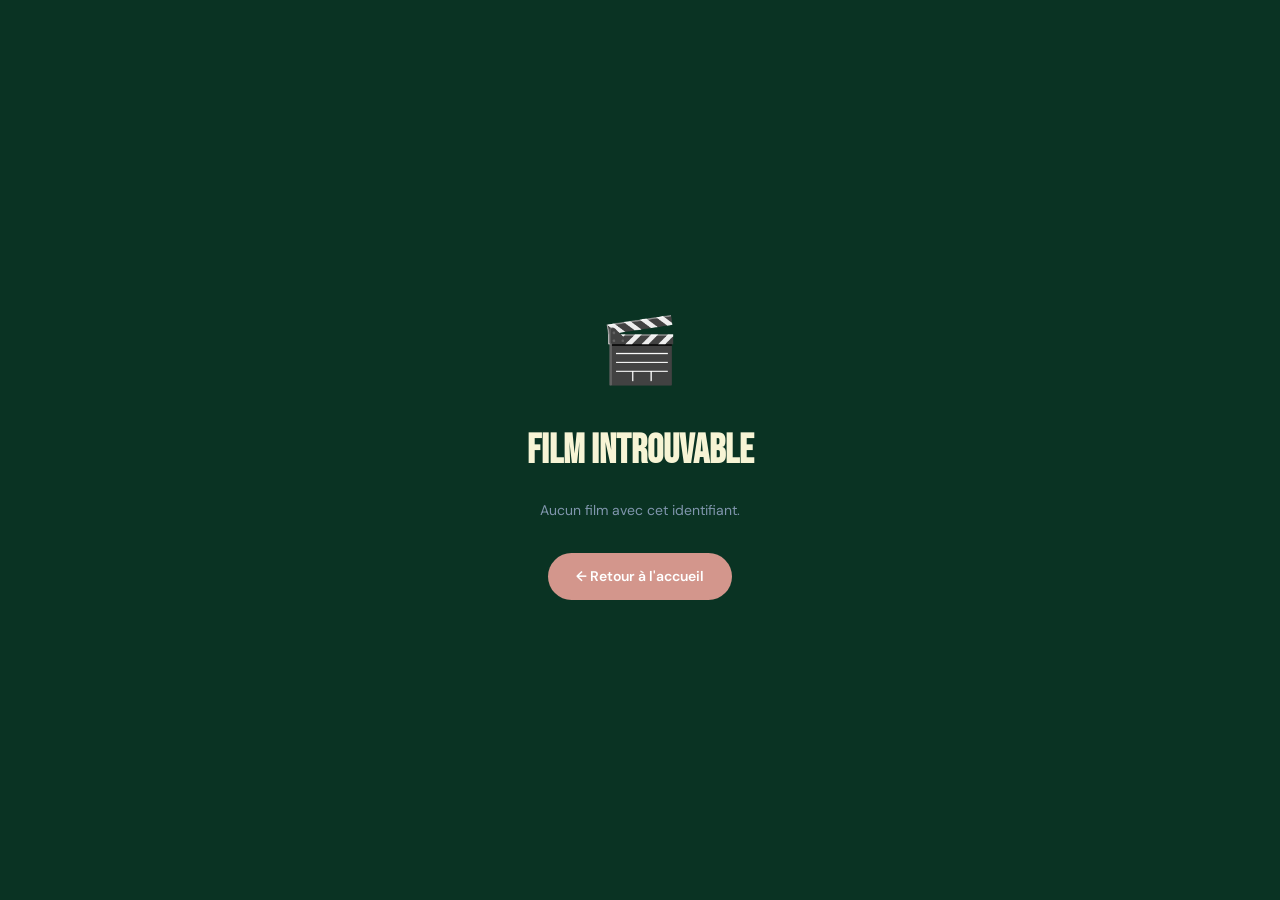
<file: watch.html>
<!DOCTYPE html>
<html lang="fr">
<head>
  <meta charset="UTF-8"/>
  <meta name="viewport" content="width=device-width, initial-scale=1.0"/>
  <title>Regarder — CinéVibe</title>
  <link href="https://fonts.googleapis.com/css2?family=Bebas+Neue&family=DM+Sans:wght@300;400;500;600&display=swap" rel="stylesheet"/>
  <link rel="stylesheet" href="style.css"/>
  <style>
    body { background: #000; margin: 0; min-height: 100vh; }

    /* ── BARRE DU HAUT ── */
    .barre-watch {
      position: fixed; top: 0; left: 0; right: 0; z-index: 100;
      display: flex; align-items: center; justify-content: space-between;
      padding: 0 2rem; height: 60px;
      background: linear-gradient(to bottom, rgba(0,0,0,.9), transparent);
      transition: opacity .3s;
    }
    .logo-watch { font-family: var(--titre); font-size: 1.8rem; color: var(--accent); }
    .logo-watch span { color: var(--accent2); }

    .btn-retour {
      display: flex; align-items: center; gap: 8px;
      background: rgba(255,255,255,.12); border: 1px solid rgba(255,255,255,.2);
      color: #fff; border-radius: 99px; padding: 7px 18px;
      font-family: var(--police); font-size: 13px; font-weight: 600;
      cursor: pointer; text-decoration: none; transition: background .2s;
    }
    .btn-retour:hover { background: rgba(255,255,255,.25); color: #fff; }

    /* ── ZONE VIDÉO ── */
    .zone-video {
      width: 100vw; height: 100vh;
      display: flex; align-items: center; justify-content: center;
      background: #000;
    }
    #lecteur-video {
      width: 100%; height: 100%;
      object-fit: contain;
      background: #000;
    }

    /* ── INFO EN BAS ── */
    .info-bas {
      position: fixed; bottom: 0; left: 0; right: 0;
      padding: 2rem 2.5rem 2.5rem;
      background: linear-gradient(to top, rgba(0,0,0,.95) 50%, transparent);
      pointer-events: none;
      transition: opacity .4s;
    }
    .film-titre-watch {
      font-family: var(--titre); font-size: 2.5rem;
      color: #fff; margin-bottom: .3rem;
    }
    .film-meta-watch {
      display: flex; gap: 1.2rem; font-size: 13px;
      color: rgba(255,255,255,.6); flex-wrap: wrap;
    }
    .film-meta-watch .note-w { color: var(--accent2); font-weight: 700; }

    /* ── MASQUER TOUT QUAND IDLE ── */
    body.idle .barre-watch { opacity: 0; pointer-events: none; }
    body.idle .info-bas    { opacity: 0; }

    /* ── PAGE D'ERREUR ── */
    .erreur-page {
      width: 100vw; height: 100vh;
      display: flex; flex-direction: column;
      align-items: center; justify-content: center;
      color: var(--texte); text-align: center; gap: 1rem;
      background: var(--bg);
    }
    .erreur-page h2 { font-family: var(--titre); font-size: 2.5rem; color: var(--texte); }
    .erreur-page p  { color: var(--discret); font-size: 14px; max-width: 400px; }

    /* ── RESPONSIVE ── */
    @media (max-width: 768px) {
      .film-titre-watch { font-size: 1.6rem; }
      .barre-watch { padding: 0 1rem; }
      .info-bas    { padding: 1.5rem 1.25rem 2rem; }
    }
  </style>
</head>
<body>

<!-- BARRE DU HAUT -->
<div class="barre-watch" id="barre-watch">
  <div class="logo-watch">Ciné<span>Vibe</span></div>
  <a class="btn-retour" id="btn-retour" href="index.html">← Retour</a>
</div>

<!-- VIDÉO -->
<div class="zone-video">
  <video id="lecteur-video" controls autoplay>
    Votre navigateur ne supporte pas la lecture vidéo.
  </video>
</div>

<!-- INFOS EN BAS -->
<div class="info-bas" id="info-bas">
  <div class="film-titre-watch" id="film-titre"></div>
  <div class="film-meta-watch"  id="film-meta"></div>
</div>

<script>
  /* ── Lire le paramètre ?id= dans l'URL ── */
  function getParam(nom) {
    return new URLSearchParams(window.location.search).get(nom);
  }

  /* ── Afficher une page d'erreur ── */
  function afficherErreur(msg) {
    document.body.innerHTML =
      '<div class="erreur-page">' +
        '<div style="font-size:4rem">🎬</div>' +
        '<h2>Film introuvable</h2>' +
        '<p>' + msg + '</p>' +
        '<a href="index.html" class="btn-principal" ' +
           'style="text-decoration:none;padding:12px 28px;margin-top:1rem;display:inline-block">' +
          '← Retour à l\'accueil' +
        '</a>' +
      '</div>';
  }

  /* ── Charger movies.json puis lancer la vidéo ── */
  let idFilm = parseInt(getParam("id"));

  fetch("movies.json")
    .then(function(r) { return r.json(); })
    .then(function(films) {

      /* trouver le film par id */
      let film = films.find(function(f) { return f.id === idFilm; });
      if (!film) { afficherErreur("Aucun film avec cet identifiant."); return; }

      /* titre de l'onglet */
      document.title = film.titre + " — CinéVibe";

      /* bouton retour intelligent */
      document.getElementById("btn-retour").href =
        document.referrer ? document.referrer : "index.html";

      /* infos en bas */
      document.getElementById("film-titre").innerHTML = film.titre;
      document.getElementById("film-meta").innerHTML  =
        '<span class="note-w">★ ' + film.note + '</span>' +
        '<span>' + film.annee + '</span>' +
        '<span>' + film.duree + '</span>' +
        '<span>' + film.genre + '</span>';

      /* vérifier que le champ video existe */
      if (!film.video) {
        afficherErreur(
          "Aucun fichier vidéo associé à \"" + film.titre + "\".<br>" +
          "Ajoutez un champ <code>\"video\"</code> dans movies.json."
        );
        return;
      }

      /* fond = affiche du film si dispo */
      if (film.image) {
        let src = film.image.split("/").map(encodeURIComponent).join("/");
        document.body.style.backgroundImage =
          "linear-gradient(rgba(0,0,0,.7),rgba(0,0,0,.7)),url(" + src + ")";
        document.body.style.backgroundSize     = "cover";
        document.body.style.backgroundPosition = "center";
      }

      /* lancer la vidéo */
      let lecteur = document.getElementById("lecteur-video");
      lecteur.src = film.video;
      lecteur.load();
      lecteur.play().catch(function() {
        /* autoplay bloqué par le navigateur — l'utilisateur clique play */
      });

      /* masquer la barre + infos après 3s d'inactivité */
      let timer;
      function resetIdle() {
        document.body.classList.remove("idle");
        clearTimeout(timer);
        timer = setTimeout(function() {
          if (!lecteur.paused) { document.body.classList.add("idle"); }
        }, 3000);
      }
      document.addEventListener("mousemove",  resetIdle);
      document.addEventListener("touchstart", resetIdle);
      lecteur.addEventListener("pause", function() {
        document.body.classList.remove("idle");
      });
      resetIdle();
    })
    .catch(function() {
      afficherErreur("Impossible de charger la liste des films.");
    });
</script>

</body>
</html>
</file>
<file: style.css>
:root {
  --bg:        #0a3323;
  --surface:   #6b6d43;
  --card:      #364023;
  --bordure:   rgba(255,255,255,0.07);
  --accent:    #d3968c;
  --accent2:   #f6c94d;
  --texte:     #f7f4d5;
  --discret:   #8096ad;
  --rayon:     12px;
  --police:    'DM Sans', sans-serif;
  --titre:     'Bebas Neue', sans-serif;
}

*, *::before, *::after { box-sizing: border-box; margin: 0; padding: 0; }
html { scroll-behavior: smooth; }

body {
  background: var(--bg);
  color: var(--texte);
  font-family: var(--police);
  font-size: 15px;
  line-height: 1.6;
  min-height: 100vh;
}

/* ── NAVIGATION ── */
nav {
  position: sticky; top: 0; z-index: 100;
  display: flex; align-items: center; justify-content: space-between;
  padding: 0 2.5rem; height: 64px;
  background-color: #0a3323;
  backdrop-filter: blur(14px);
  border-bottom: 1px solid var(--bordure);
}
.logo { font-family: var(--titre); font-size: 2rem; color: var(--accent); letter-spacing: .04em; }
.logo span { color: var(--accent2); }
.nav-liens { display: flex; gap: 2rem; list-style: none; }
.nav-liens a { color: var(--discret); text-decoration: none; font-size: 14px; font-weight: 500; transition: color .2s; }
.nav-liens a:hover { color: var(--texte); }
.btn-chat {
  display: flex; align-items: center; gap: 8px;
  padding: 8px 18px; border-radius: 99px;
  background: var(--accent); color: #fff; border: none;
  font-family: var(--police); font-size: 13px; font-weight: 600;
  cursor: pointer; transition: transform .15s;
}
.btn-chat:hover { transform: scale(1.04); }
/* ── HERO ── */
.hero {
  position: relative; overflow: hidden;
  height: 520px; display: flex; align-items: flex-end;
  padding: 3rem 2.5rem;
}
.hero-fond {
  position: absolute; inset: 0; opacity: .55;
  background-image: url(imageghibli.jpg);
  background-size: cover;
  background-position: center;
}
.hero-contenu { position: relative; z-index: 2; max-width: 560px; }
.hero-badge {
  display: inline-block; background: var(--accent); color: #fff;
  font-size: 10px; font-weight: 700; letter-spacing: .12em; text-transform: uppercase;
  padding: 4px 10px; border-radius: 4px; margin-bottom: 1rem;
}
.hero h1 { font-family: var(--titre); font-size:xx-large; line-height: .95; margin-bottom: 1rem; }
.hero h1 em { color: var(--accent2); font-style: normal; }
.hero-meta { display: flex; gap: 1.5rem; font-size: 13px; margin-bottom: 1rem; }
.hero-meta span { color: var(--discret); }
.hero-meta .note { color: var(--accent2); font-weight: 700; }
.hero p { color: var(--discret); max-width: 400px; margin-bottom: 1.5rem; line-height: 1.7; }
.hero-actions { display: flex; gap: 12px; }

.btn-principal {
  padding: 12px 28px; border-radius: 99px;
  background: var(--accent); color: #fff; border: none;
  font-family: var(--police); font-size: 14px; font-weight: 600;
  cursor: pointer; transition: transform .15s;
}
.btn-principal:hover { transform: scale(1.04); }
.btn-fantome {
  padding: 12px 28px; border-radius: 99px;
  background: rgba(255,255,255,.08); color: var(--texte);
  border: 1px solid var(--bordure);
  font-family: var(--police); font-size: 14px; font-weight: 600;
  cursor: pointer; transition: background .2s;
}
.btn-fantome:hover { background: rgba(255,255,255,.14); }

/* ── BARRE DE RECHERCHE ── */
.zone-recherche { padding: 1.25rem 2.5rem 0; }
.barre-recherche {
  display: flex; align-items: center; gap: 10px;
  background: var(--card); border: 1px solid var(--bordure);
  border-radius: 99px; padding: 10px 20px; max-width: 420px;
}
.barre-recherche input {
  background: none; border: none; outline: none;
  color: var(--texte); font-family: var(--police); font-size: 14px; flex: 1;
}
.barre-recherche input::placeholder { color: var(--discret); }

/* ── GENRES ── */
.barre-genres {
  display: flex; gap: 10px; flex-wrap: wrap;
  padding: 1.5rem 2.5rem;
  border-bottom: 1px solid var(--bordure);
}
.pill-genre {
  padding: 6px 16px; border-radius: 99px;
  background: var(--card); color: var(--discret);
  border: 1px solid var(--bordure); font-size: 13px; font-weight: 500;
  cursor: pointer; transition: all .18s;
}
.pill-genre:hover, .pill-genre.actif {
  background: var(--accent); color: #fff; border-color: var(--accent);
}

/* ── SECTIONS ── */
section { padding: 2rem 2.5rem; }
.entete-section { display: flex; align-items: baseline; justify-content: space-between; margin-bottom: 1.25rem; }
.titre-section { font-family: var(--titre); font-size: 1.9rem; letter-spacing: .03em; }
.titre-section span { color: var(--accent); }
.voir-tout { font-size: 12px; color: var(--discret); font-weight: 600; letter-spacing: .06em; text-transform: uppercase; cursor: pointer; }
.voir-tout:hover { color: var(--accent2); }

/* ── CARTES FILMS ── */
.grille-films {
  display: grid;
  grid-template-columns: repeat(auto-fill, minmax(170px,1fr));
  gap: 16px;
}
.rangee-films { display: flex; gap: 14px; overflow-x: auto; padding-bottom: 8px; scrollbar-width: none; }
.rangee-films::-webkit-scrollbar { display: none; }
.rangee-films .carte-film { flex: 0 0 160px; }

.carte-film {
  background: var(--card); border-radius: var(--rayon);
  border: 1px solid var(--bordure); overflow: hidden;
  cursor: pointer; position: relative;
  transition: transform .2s, box-shadow .2s;
}
.carte-film:hover { transform: translateY(-6px) scale(1.02); box-shadow: 0 20px 40px rgba(0,0,0,.5); }
.carte-film:hover .superposition { opacity: 1; }

.affiche {
  width: 100%;
  aspect-ratio: 2/3;
  display: flex;
  align-items: center;
  justify-content: center;
  font-size: 3rem;
  overflow: hidden;   /* ← add this */
}
.superposition {
  position: absolute; inset: 0; opacity: 0;
  background: linear-gradient(to top, rgba(10,10,15,.98) 0%, rgba(10,10,15,.3) 60%, transparent 100%);
  display: flex; flex-direction: column; justify-content: flex-end;
  padding: 14px; transition: opacity .25s;
}
.btn-voir {
  width: 100%; padding: 8px; border-radius: 8px;
  background: var(--accent); color: #fff; border: none;
  font-family: var(--police); font-size: 12px; font-weight: 700;
  cursor: pointer; margin-bottom: 6px;
}
.meta-superposition { font-size: 11px; color: rgba(255,255,255,.6); }

.corps-carte { padding: 10px 12px 12px; }
.badge-genre {
  display: inline-block; font-size: 9px; font-weight: 700;
  letter-spacing: .08em; text-transform: uppercase;
  padding: 2px 7px; border-radius: 3px; margin-bottom: 6px;
}
.titre-carte { font-weight: 600; font-size: 13px; margin-bottom: 4px; white-space: nowrap; overflow: hidden; text-overflow: ellipsis; }
.sous-carte { display: flex; align-items: center; justify-content: space-between; font-size: 11px; color: var(--discret); }
.note-carte { color: var(--accent2); font-weight: 700; font-size: 12px; }

/* ── MODAL ── */
#superposition-modal {
  position: fixed; inset: 0; z-index: 200;
  background: rgba(0,0,0,.8); backdrop-filter: blur(6px);
  display: none; align-items: center; justify-content: center; padding: 2rem;
}
#superposition-modal.actif { display: flex; }
.cinevibe-modal {
  background: var(--surface); border-radius: 20px; border: 1px solid var(--bordure);
  width: 100%; max-width: 500px; padding: 2rem; position: relative;
  animation: apparition .3s ease;
}
@keyframes apparition { from { opacity:0; transform:scale(.92); } to { opacity:1; transform:scale(1); } }
.cinevibe-modal-fermer { position: absolute; top:16px; right:16px; background:none; border:none; color:var(--discret); font-size:22px; cursor:pointer; }
.cinevibe-modal-titre { font-family: var(--titre); font-size: 2rem; margin-bottom: .25rem; }
.cinevibe-modal-meta { display: flex; gap: 12px; font-size: 12px; color: var(--discret); margin-bottom: 1rem; flex-wrap: wrap; }
.cinevibe-modal-genre-badge { color: var(--accent2); font-weight: 700; }
.cinevibe-modal-desc { font-size: 14px; color: rgba(255,255,255,.75); line-height: 1.7; margin-bottom: 1.5rem; }
.cinevibe-modal-actions { display: flex; gap: 10px; }

/* ── CHATBOT ── */
#chatbot {
  position: fixed; bottom: 1.5rem; right: 1.5rem; z-index: 999;
  width: 380px; max-height: 600px;
  background: var(--surface); border: 1px solid var(--bordure);
  border-radius: 20px; box-shadow: 0 30px 80px rgba(0,0,0,.7);
  display: flex; flex-direction: column; overflow: hidden;
  transform: translateY(120%) scale(.9); opacity: 0;
  transition: transform .35s cubic-bezier(.34,1.56,.64,1), opacity .25s;
}
#chatbot.ouvert { transform: translateY(0) scale(1); opacity: 1; }

.chat-entete {
  padding: 16px 18px;
  background-color: #d3968c;
  display: flex; align-items: center; justify-content: space-between;
}
.chat-gauche { display: flex; align-items: center; gap: 10px; }
.chat-avatar {
  width: 36px; height: 36px; border-radius: 50%;
  background: rgba(255,255,255,.2);
  display: flex; align-items: center; justify-content: center; font-size: 18px;
}
.chat-nom { font-weight: 700; font-size: 14px; color: #fff; }
.chat-statut { font-size: 11px; color: rgba(255,255,255,.7); }
.chat-fermer { background: none; border: none; color: rgba(255,255,255,.8); cursor: pointer; font-size: 20px; }
.chat-fermer:hover { color: #fff; }

.chat-messages {
  flex: 1; overflow-y: auto; padding: 16px;
  display: flex; flex-direction: column; gap: 12px;
  min-height: 300px; max-height: 380px;
  scrollbar-width: thin; scrollbar-color: var(--bordure) transparent;
}
.msg { display: flex; gap: 8px; animation: msgApparition .3s ease; }
@keyframes msgApparition { from { opacity:0; transform:translateY(10px); } to { opacity:1; transform:translateY(0); } }
.msg.bot { align-items: flex-start; }
.msg.utilisateur { align-items: flex-end; flex-direction: row-reverse; }
.msg-avatar {
  width: 28px; height: 28px; border-radius: 50%;
  background-color: #d3968c;
  display: flex; align-items: center; justify-content: center;
  font-size: 13px; flex-shrink: 0;
}
.bulle {
  max-width: 78%; padding: 10px 14px; border-radius: 16px;
  font-size: 13px; line-height: 1.55;
}
.msg.bot .bulle      { background: var(--card); color: var(--texte); border-radius: 4px 16px 16px 16px; }
.msg.utilisateur .bulle { background: var(--accent); color: #fff;    border-radius: 16px 16px 4px 16px; }

.chat-options { display: flex; flex-wrap: wrap; gap: 7px; padding: 0 16px 12px; }
.btn-option {
  padding: 7px 14px; border-radius: 99px;
  background: var(--card); color: var(--texte);
  border: 1px solid var(--bordure); font-size: 12px; font-weight: 500;
  cursor: pointer; transition: all .18s;
}
.btn-option:hover { background: var(--accent); color: #fff; border-color: var(--accent); }

.carte-reco {
  background: var(--bg); border: 1px solid var(--bordure);
  border-radius: 10px; padding: 10px 12px; margin-top: 6px; font-size: 12px;
}
.carte-reco .reco-titre { font-weight: 700; font-size: 13px; margin-bottom: 2px; }
.carte-reco .reco-meta  { color: var(--discret); margin-bottom: 4px; }
.carte-reco .reco-raison { color: var(--accent2); font-size: 11px; }

.chat-saisie {
  display: flex; gap: 8px; padding: 12px 16px;
  border-top: 1px solid var(--bordure);
}
.chat-saisie input {
  flex: 1; background: var(--card); color: var(--texte);
  border: 1px solid var(--bordure); border-radius: 99px;
  padding: 9px 16px; font-size: 13px; font-family: var(--police);
  outline: none; transition: border-color .2s;
}
.chat-saisie input:focus { border-color: var(--accent); }
.chat-saisie input::placeholder { color: var(--discret); }
.btn-envoyer {
  width: 36px; height: 36px; border-radius: 50%;
  background: var(--accent); color: #fff; border: none;
  display: flex; align-items: center; justify-content: center;
  cursor: pointer; transition: transform .15s;
}
.btn-envoyer:hover { transform: scale(1.1); }

/* ── INDICATEUR DE FRAPPE ── */
.frappe { display: flex; gap: 4px; align-items: center; padding: 10px 14px; }
.frappe span { width:6px; height:6px; border-radius:50%; background:var(--discret); animation: clignoter 1.2s infinite; }
.frappe span:nth-child(2) { animation-delay: .2s; }
.frappe span:nth-child(3) { animation-delay: .4s; }
@keyframes clignoter { 0%,80%,100%{opacity:.3;transform:scale(1);} 40%{opacity:1;transform:scale(1.3);} }

/* ── PIED DE PAGE ── */
footer {
  margin-top: 2rem; padding: 2rem 2.5rem;
  border-top: 1px solid var(--bordure);
  display: flex; align-items: center; justify-content: space-between;
  font-size: 12px; color: var(--discret);
}
.logo-pied { font-family: var(--titre); font-size: 1.4rem; color: var(--accent); }
.logo-pied span { color: var(--accent2); }

/* ══════════════════════════════════════════════
   RESPONSIVE — Bootstrap breakpoints
   xs  < 576px   (phones portrait)
   sm  < 768px   (phones landscape)
   md  < 992px   (tablets)
   ══════════════════════════════════════════════ */

/* ── Tablet (≤ 992px) ── */
@media (max-width: 992px) {
  .hero { height: 420px; padding: 2rem 1.5rem; }
  .hero h1 { font-size: 2.2rem; }

  section { padding: 1.5rem 1.5rem; }
  .zone-recherche { padding: 1rem 1.5rem 0; }
  .barre-genres   { padding: 1rem 1.5rem; }

  .grille-films {
    grid-template-columns: repeat(auto-fill, minmax(150px, 1fr));
  }
}

/* ── Large phone (≤ 768px) ── */
@media (max-width: 768px) {
  /* Nav: stack links + hide label on btn */
  nav {
    flex-wrap: wrap;
    height: auto;
    gap: 8px;
    padding: 12px 1.25rem;
  }
  .nav-liens {
    order: 3;
    width: 100%;
    justify-content: center;
    gap: 1.2rem;
    padding-bottom: 6px;
  }
  .btn-chat { font-size: 12px; padding: 7px 14px; }

  /* Hero */
  .hero { height: 380px; padding: 1.5rem 1.25rem; }
  .hero h1 { font-size: 1.9rem; }
  .hero-meta { gap: 1rem; font-size: 12px; }
  .hero-actions { flex-wrap: wrap; gap: 8px; }
  .btn-principal, .btn-fantome { padding: 10px 20px; font-size: 13px; }

  /* Cards grid: 2 columns */
  .grille-films {
    grid-template-columns: repeat(2, 1fr);
    gap: 12px;
  }

  /* Horizontal scroll row: smaller cards */
  .rangee-films .carte-film { flex: 0 0 140px; }

  /* Chatbot full width at bottom */
  #chatbot { width: calc(100vw - 2rem); right: 1rem; bottom: 1rem; }

  /* Modal full width */
  #superposition-modal { padding: 1rem; }
  .cinevibe-modal { padding: 1.5rem; }
  .cinevibe-modal-titre { font-size: 1.6rem; }

  /* Footer stack */
  footer { flex-direction: column; align-items: flex-start; gap: 6px; padding: 1.5rem 1.25rem; }

  /* Toolbar on maliste */
  .barre-outils { padding: 1rem 1.25rem; }
  .page-titre { padding: 1.5rem 1.25rem 0; font-size: 2.2rem; }
}

/* ── Small phone (≤ 480px) ── */
@media (max-width: 480px) {
  .hero { height: 320px; }
  .hero h1 { font-size: 1.6rem; }

  .grille-films {
    grid-template-columns: repeat(2, 1fr);
    gap: 10px;
  }

  .titre-section { font-size: 1.5rem; }

  .barre-genres { gap: 7px; padding: 0.75rem 1rem; }
  .pill-genre   { padding: 5px 12px; font-size: 12px; }

  section { padding: 1.25rem 1rem; }
  .zone-recherche { padding: 0.75rem 1rem 0; }
  .barre-recherche { padding: 8px 14px; }

  #chatbot { width: calc(100vw - 1.5rem); right: 0.75rem; }
}
</file>
